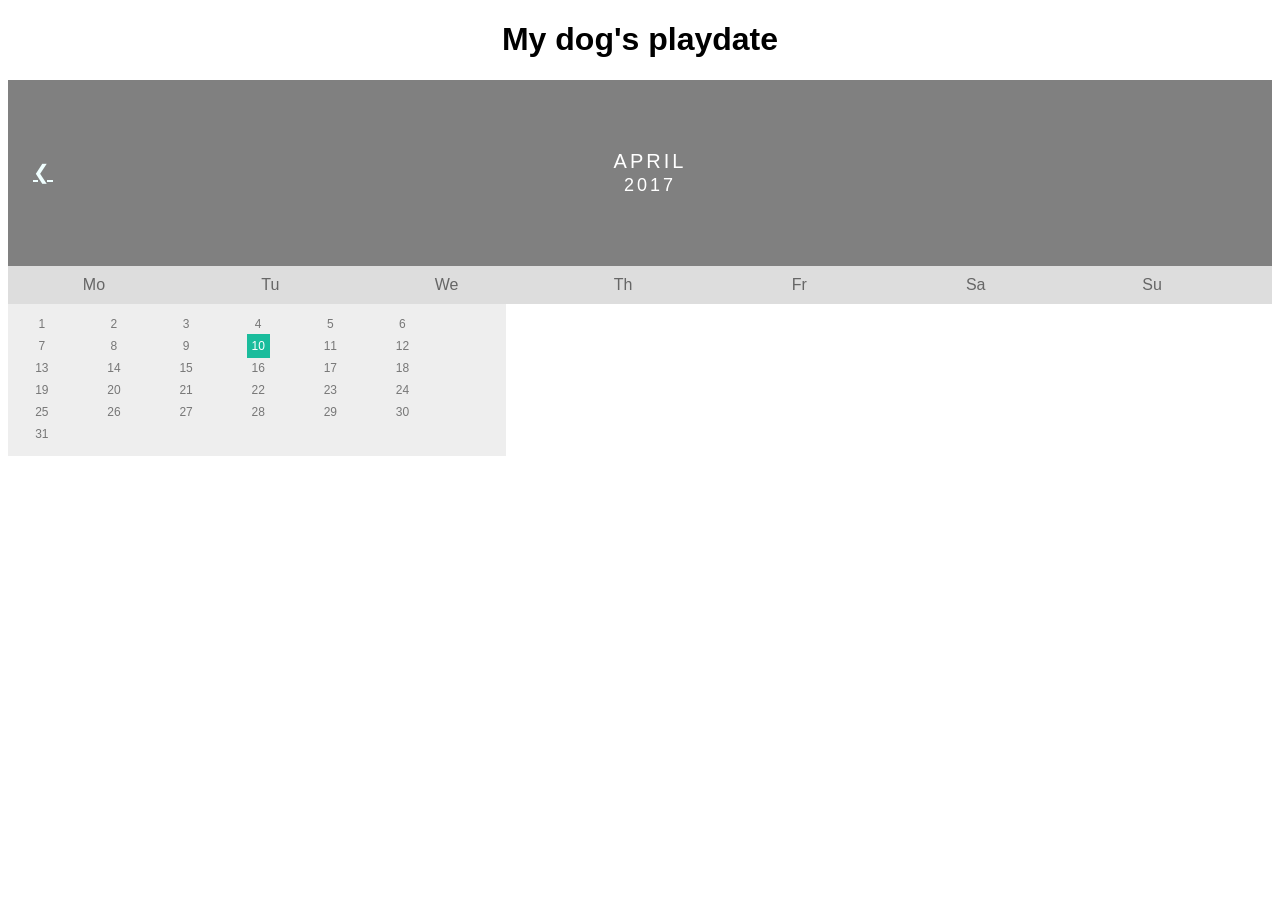
<file: april.html>
<!DOCTYPE html>
<html>
<head>

<link rel="stylesheet" type="text/css" href="pets.css" >
<style>
* {box-sizing: border-box;}
ul {list-style-type: none;}
body {font-family: Verdana, sans-serif;}

.month {
    padding: 70px 25px;
    width: 100%;
    background: grey;
    text-align: center;
}

.month ul {
    margin: 0;
    padding: 0;
}

.month ul li {
    color: white;
    font-size: 20px;
    text-transform: uppercase;
    letter-spacing: 3px;
}

.month .prev {
    float: left;
    padding-top: 10px;
}

.month .next {
    float: right;
    padding-top: 10px;
}

.weekdays {
    margin: 0;
    padding: 10px 0;
    background-color: #ddd;
}

.weekdays li {
    display: inline-block;
    width: 13.6%;
    color: #666;
    text-align: center;
}

.days {
    padding: 10px 0;
    background: #eee;
    margin: 0;
}

.days li {
    list-style-type: none;
    display: inline-block;
    width: 13.6%;
    text-align: center;
    margin-bottom: 5px;
    font-size:12px;
    color: #777;
}

.days li .active {
    padding: 5px;
    background: #1abc9c;
    color: white !important
}

/* Add media queries for smaller screens */
@media screen and (max-width:720px) {
    .weekdays li, .days li {width: 13.1%;}
}

@media screen and (max-width: 420px) {
    .weekdays li, .days li {width: 12.5%;}
    .days li .active {padding: 2px;}
}

@media screen and (max-width: 290px) {
    .weekdays li, .days li {width: 12.2%;}
}
</style>
</head>
<body>

<h1 align="center">My dog's playdate</h1>

<div class="month">
  <ul>
    <li class="prev"><a href="schedule.html">&#10094;</a></li>
    <li>
      April<br>
      <span style="font-size:18px">2017</span>
    </li>
  </ul>
</div>

<ul class="weekdays">
  <li>Mo</li>
  <li>Tu</li>
  <li>We</li>
  <li>Th</li>
  <li>Fr</li>
  <li>Sa</li>
  <li>Su</li>
</ul>

<ul class="days">
  <li>1</li>
  <li>2</li>
  <li>3</li>
  <li>4</li>
  <li>5</li>
  <li>6</li>
  <li>7</li>
  <li>8</li>
  <li>9</li>
  <li><span class="active">10</span></li>
  <li>11</li>
  <li>12</li>
  <li>13</li>
  <li>14</li>
  <li>15</li>
  <li>16</li>
  <li>17</li>
  <li>18</li>
  <li>19</li>
  <li>20</li>
  <li>21</li>
  <li>22</li>
  <li>23</li>
  <li>24</li>
  <li>25</li>
  <li>26</li>
  <li>27</li>
  <li>28</li>
  <li>29</li>
  <li>30</li>
  <li>31</li>
</ul>

</body>
</html>
</file>
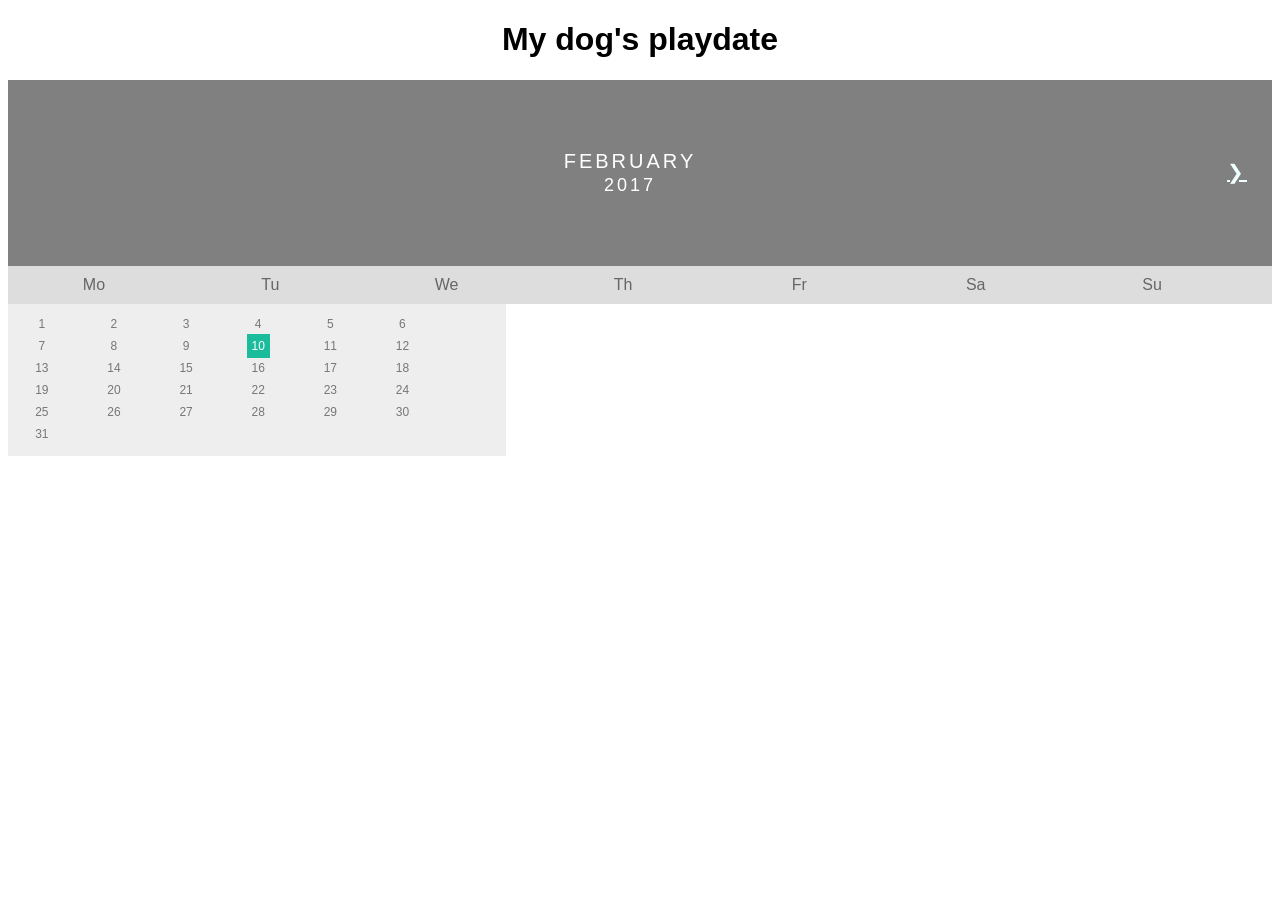
<file: february.html>
<!DOCTYPE html>
<html>
<head>

<link rel="stylesheet" type="text/css" href="pets.css" >
<style>
* {box-sizing: border-box;}
ul {list-style-type: none;}
body {font-family: Verdana, sans-serif;}

.month {
    padding: 70px 25px;
    width: 100%;
    background: grey;
    text-align: center;
}

.month ul {
    margin: 0;
    padding: 0;
}

.month ul li {
    color: white;
    font-size: 20px;
    text-transform: uppercase;
    letter-spacing: 3px;
}

.month .prev {
    float: left;
    padding-top: 10px;
}

.month .next {
    float: right;
    padding-top: 10px;
}

.weekdays {
    margin: 0;
    padding: 10px 0;
    background-color: #ddd;
}

.weekdays li {
    display: inline-block;
    width: 13.6%;
    color: #666;
    text-align: center;
}

.days {
    padding: 10px 0;
    background: #eee;
    margin: 0;
}

.days li {
    list-style-type: none;
    display: inline-block;
    width: 13.6%;
    text-align: center;
    margin-bottom: 5px;
    font-size:12px;
    color: #777;
}

.days li .active {
    padding: 5px;
    background: #1abc9c;
    color: white !important
}

/* Add media queries for smaller screens */
@media screen and (max-width:720px) {
    .weekdays li, .days li {width: 13.1%;}
}

@media screen and (max-width: 420px) {
    .weekdays li, .days li {width: 12.5%;}
    .days li .active {padding: 2px;}
}

@media screen and (max-width: 290px) {
    .weekdays li, .days li {width: 12.2%;}
}
</style>
</head>
<body>

<h1 align="center">My dog's playdate</h1>

<div class="month">
  <ul>
    <li class="next"><a href="schedule.html">&#10095;</a></li>
    <li>
      February<br>
      <span style="font-size:18px">2017</span>
    </li>
  </ul>
</div>

<ul class="weekdays">
  <li>Mo</li>
  <li>Tu</li>
  <li>We</li>
  <li>Th</li>
  <li>Fr</li>
  <li>Sa</li>
  <li>Su</li>
</ul>

<ul class="days">
  <li>1</li>
  <li>2</li>
  <li>3</li>
  <li>4</li>
  <li>5</li>
  <li>6</li>
  <li>7</li>
  <li>8</li>
  <li>9</li>
  <li><span class="active">10</span></li>
  <li>11</li>
  <li>12</li>
  <li>13</li>
  <li>14</li>
  <li>15</li>
  <li>16</li>
  <li>17</li>
  <li>18</li>
  <li>19</li>
  <li>20</li>
  <li>21</li>
  <li>22</li>
  <li>23</li>
  <li>24</li>
  <li>25</li>
  <li>26</li>
  <li>27</li>
  <li>28</li>
  <li>29</li>
  <li>30</li>
  <li>31</li>
</ul>

</body>
</html>
</file>
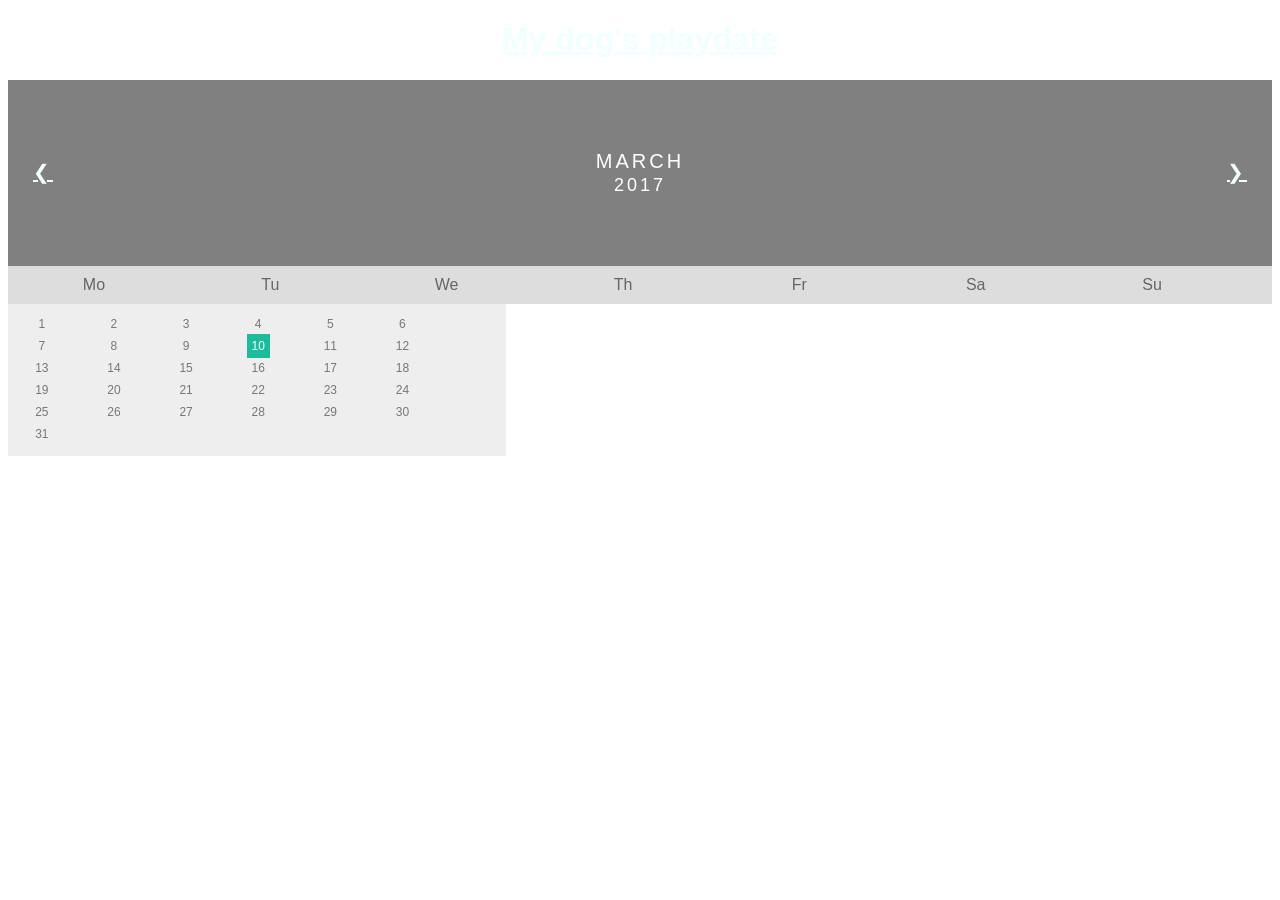
<file: schedule.html>
<!DOCTYPE html>
<html>
<head>
<link rel="stylesheet" type="text/css" href="pets.css" >
<style>
* {box-sizing: border-box;}
ul {list-style-type: none;}
body {font-family: Verdana, sans-serif;}

.month {
    padding: 70px 25px;
    width: 100%;
    background: grey;
    text-align: center;
}

.month ul {
    margin: 0;
    padding: 0;
}

.month ul li {
    color: white;
    font-size: 20px;
    text-transform: uppercase;
    letter-spacing: 3px;
}

.month .prev {
    float: left;
    padding-top: 10px;
}

.month .next {
    float: right;
    padding-top: 10px;
}

.weekdays {
    margin: 0;
    padding: 10px 0;
    background-color: #ddd;
}

.weekdays li {
    display: inline-block;
    width: 13.6%;
    color: #666;
    text-align: center;
}

.days {
    padding: 10px 0;
    background: #eee;
    margin: 0;

}

.days li {
    list-style-type: none;
    display: inline-block;
    width: 13.6%;
    text-align: center;
    margin-bottom: 5px;
    font-size:12px;
    color: #777;

}

.days li .active {
    padding: 5px;
    background: #1abc9c;
    color: white !important
}

/* Add media queries for smaller screens */
@media screen and (max-width:720px) {
    .weekdays li, .days li {width: 13.1%;}
}

@media screen and (max-width: 420px) {
    .weekdays li, .days li {width: 12.5%;}
    .days li .active {padding: 2px;}
}

@media screen and (max-width: 290px) {
    .weekdays li, .days li {width: 12.2%;}
}
</style>
</head>
<body>

<h1 align="center"><a href="index.html">My dog's playdate</a></h1>

<div class="month">
  <ul>
    <li class="prev"><a href="february.html">&#10094;</a></li>
    <li class="next"><a href="april.html">&#10095;</a></li>
    <li>
      March<br>
      <span style="font-size:18px">2017</span>
    </li>
  </ul>
</div>

<ul class="weekdays">
  <li>Mo</li>
  <li>Tu</li>
  <li>We</li>
  <li>Th</li>
  <li>Fr</li>
  <li>Sa</li>
  <li>Su</li>
</ul>

<ul class="days">
  <li>1</li>
  <li>2</li>
  <li>3</li>
  <li>4</li>
  <li>5</li>
  <li>6</li>
  <li>7</li>
  <li>8</li>
  <li>9</li>
  <li><span class="active">10</span></li>
  <li>11</li>
  <li>12</li>
  <li>13</li>
  <li>14</li>
  <li>15</li>
  <li>16</li>
  <li>17</li>
  <li>18</li>
  <li>19</li>
  <li>20</li>
  <li>21</li>
  <li>22</li>
  <li>23</li>
  <li>24</li>
  <li>25</li>
  <li>26</li>
  <li>27</li>
  <li>28</li>
  <li>29</li>
  <li>30</li>
  <li>31</li>
</ul>

</body>
</html>
</file>
<file: pets.css>
body{background-image:url("http://www.rff.org/files/terms/backgrounds/Forests.jpg");

}
/*
link{
border-radius: 10px 10px 10px 10px;
background-color: red;
borderin
}*/

img {

  display:block;
  margin-left: auto;
  margin-right: auto;

  width:50%;

}

footer{
  color:#F0FFFF;
}


div.Toys{
border-radius: 10px 10px 10px 10px;

display: inline-block;
padding: 80px 10px 10px 10px;
color: #F0FFFF;
}

div.Bio{
  border-radius: 10px 10px 10px 10px;
  display: inline-block;
  padding: 80px 10px 10px 10px;
  color: #F0FFFF;
}

a{
color:#F0FFFF;

}

#pokemon {

  display:block;
  margin-left: auto;
  margin-right:auto;
  width:auto;

}

div.basicInfo {
  text-align: center;
  vertical-align: middle;
  line-height: 10px;
  color: #F0FFFF;

}

ul.days{
position: absolute;
}
</file>
